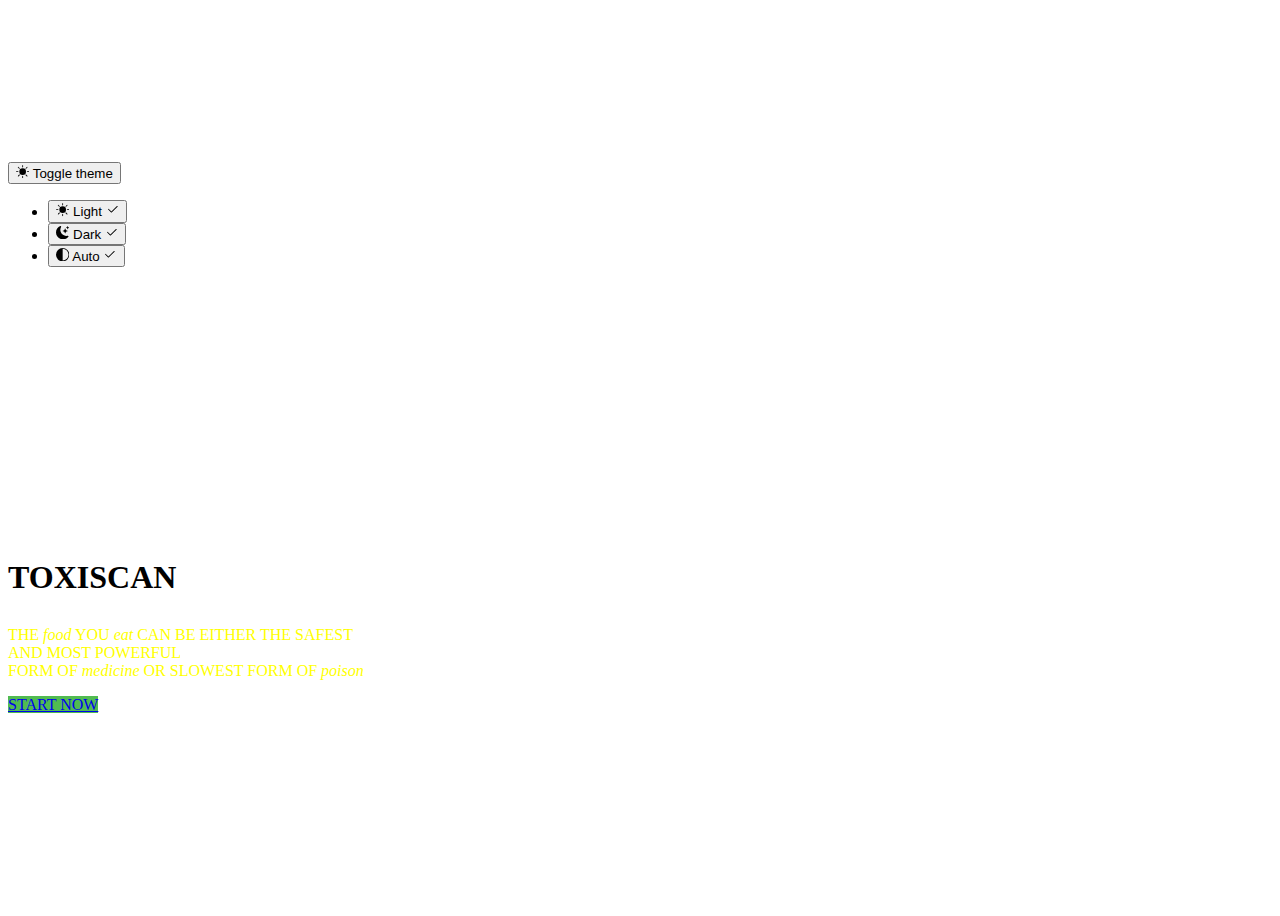
<file: ugh.html>
<!DOCTYPE html>
<html lang="en">
<head>
    <meta charset="UTF-8">
    <meta name="viewport" content="width=device-width, initial-scale=1.0">
    <title>TOXISCAN</title>
    <link href="https://cdn.jsdelivr.net/npm/bootstrap@5.2.3/dist/css/bootstrap.min.css" rel="stylesheet" integrity="sha384-rbsA2VBKQhggwzxH7pPCaAqO46MgnOM80zW1RWuH61DGLwZJEdK2Kadq2F9CUG65" crossorigin="anonymous">
</head>
<body>
    <div
    class="masthead"
    style="background-image: url('https://wallpaperscute.com/wp-content/uploads/2020/09/HD-Food-Backgrounds.jpg'); background-size: cover; min-height: 100vh; width: 100%;">

    <div 
        class="color-overlay d-flex;justify-content-center;align-items-center; position-fixed; width: 100%; " >
    </div>
    <body class="d-flex h-100 text-center text-bg-dark">
        <svg xmlns="http://www.w3.org/2000/svg" class="d-none">
          <symbol id="check2" viewBox="0 0 16 16">
            <path d="M13.854 3.646a.5.5 0 0 1 0 .708l-7 7a.5.5 0 0 1-.708 0l-3.5-3.5a.5.5 0 1 1 .708-.708L6.5 10.293l6.646-6.647a.5.5 0 0 1 .708 0z"></path>
          </symbol>
          <symbol id="circle-half" viewBox="0 0 16 16">
            <path d="M8 15A7 7 0 1 0 8 1v14zm0 1A8 8 0 1 1 8 0a8 8 0 0 1 0 16z"></path>
          </symbol>
          <symbol id="moon-stars-fill" viewBox="0 0 16 16">
            <path d="M6 .278a.768.768 0 0 1 .08.858 7.208 7.208 0 0 0-.878 3.46c0 4.021 3.278 7.277 7.318 7.277.527 0 1.04-.055 1.533-.16a.787.787 0 0 1 .81.316.733.733 0 0 1-.031.893A8.349 8.349 0 0 1 8.344 16C3.734 16 0 12.286 0 7.71 0 4.266 2.114 1.312 5.124.06A.752.752 0 0 1 6 .278z"></path>
            <path d="M10.794 3.148a.217.217 0 0 1 .412 0l.387 1.162c.173.518.579.924 1.097 1.097l1.162.387a.217.217 0 0 1 0 .412l-1.162.387a1.734 1.734 0 0 0-1.097 1.097l-.387 1.162a.217.217 0 0 1-.412 0l-.387-1.162A1.734 1.734 0 0 0 9.31 6.593l-1.162-.387a.217.217 0 0 1 0-.412l1.162-.387a1.734 1.734 0 0 0 1.097-1.097l.387-1.162zM13.863.099a.145.145 0 0 1 .274 0l.258.774c.115.346.386.617.732.732l.774.258a.145.145 0 0 1 0 .274l-.774.258a1.156 1.156 0 0 0-.732.732l-.258.774a.145.145 0 0 1-.274 0l-.258-.774a1.156 1.156 0 0 0-.732-.732l-.774-.258a.145.145 0 0 1 0-.274l.774-.258c.346-.115.617-.386.732-.732L13.863.1z"></path>
          </symbol>
          <symbol id="sun-fill" viewBox="0 0 16 16">
            <path d="M8 12a4 4 0 1 0 0-8 4 4 0 0 0 0 8zM8 0a.5.5 0 0 1 .5.5v2a.5.5 0 0 1-1 0v-2A.5.5 0 0 1 8 0zm0 13a.5.5 0 0 1 .5.5v2a.5.5 0 0 1-1 0v-2A.5.5 0 0 1 8 13zm8-5a.5.5 0 0 1-.5.5h-2a.5.5 0 0 1 0-1h2a.5.5 0 0 1 .5.5zM3 8a.5.5 0 0 1-.5.5h-2a.5.5 0 0 1 0-1h2A.5.5 0 0 1 3 8zm10.657-5.657a.5.5 0 0 1 0 .707l-1.414 1.415a.5.5 0 1 1-.707-.708l1.414-1.414a.5.5 0 0 1 .707 0zm-9.193 9.193a.5.5 0 0 1 0 .707L3.05 13.657a.5.5 0 0 1-.707-.707l1.414-1.414a.5.5 0 0 1 .707 0zm9.193 2.121a.5.5 0 0 1-.707 0l-1.414-1.414a.5.5 0 0 1 .707-.707l1.414 1.414a.5.5 0 0 1 0 .707zM4.464 4.465a.5.5 0 0 1-.707 0L2.343 3.05a.5.5 0 1 1 .707-.707l1.414 1.414a.5.5 0 0 1 0 .708z"></path>
          </symbol>
        </svg>
    
        <div class="dropdown position-fixed bottom-0 end-0 mb-3 me-3 bd-mode-toggle">
          <button class="btn btn-bd-primary py-2 dropdown-toggle d-flex align-items-center" id="bd-theme" type="button" aria-expanded="false" data-bs-toggle="dropdown" aria-label="Toggle theme (light)">
            <svg class="bi my-1 theme-icon-active" width="1em" height="1em"><use href="#sun-fill"></use></svg>
            <span class="visually-hidden" id="bd-theme-text">Toggle theme</span>
          </button>
          <ul class="dropdown-menu dropdown-menu-end shadow" aria-labelledby="bd-theme-text">
            <li>
              <button type="button" class="dropdown-item d-flex align-items-center active" data-bs-theme-value="light" aria-pressed="true">
                <svg class="bi me-2 opacity-50" width="1em" height="1em"><use href="#sun-fill"></use></svg>
                Light
                <svg class="bi ms-auto d-none" width="1em" height="1em"><use href="#check2"></use></svg>
              </button>
            </li>
            <li>
              <button type="button" class="dropdown-item d-flex align-items-center" data-bs-theme-value="dark" aria-pressed="false">
                <svg class="bi me-2 opacity-50" width="1em" height="1em"><use href="#moon-stars-fill"></use></svg>
                Dark
                <svg class="bi ms-auto d-none" width="1em" height="1em"><use href="#check2"></use></svg>
              </button>
            </li>
            <li>
              <button type="button" class="dropdown-item d-flex align-items-center" data-bs-theme-value="auto" aria-pressed="false">
                <svg class="bi me-2 opacity-50" width="1em" height="1em"><use href="#circle-half"></use></svg>
                Auto
                <svg class="bi ms-auto d-none" width="1em" height="1em"><use href="#check2"></use></svg>
              </button>
            </li>
          </ul>
          <!-- <form class="d-flex" role="search">
            <button class="btn btn-outline-success" type="button" id="signoutbutton">Sign Out</button>
          </form> -->
        </div>
    
        
    <div class="cover-container d-flex w-100 h-100 p-3 mx-auto flex-column">
    
      <main class="px-3">
        <h1 style="padding-top: 270px;padding-right: 35px;">TOXISCAN</h1>
        <p class="lead" style="margin-top: 30px;color: yellow;">THE <i>food</i> YOU <i>eat</i> CAN BE EITHER THE SAFEST<br> AND MOST POWERFUL<br> FORM OF <i>medicine</i> OR SLOWEST FORM OF <i>poison</i></p>
        <!-- <p class="lead" style="position: absolute; font-size: 18px; color:yellow;margin-left: 510px;">THE <i>food</i> YOU <i>eat</i> CAN BE EITHER THE <br>SAFEST AND MOST POWERFUL<br> FORM OF <i>medicine</i> OR SLOWEST FORM OF <i>poison</i></p>
        <p class="lead"> -->
          <a href="index.html" class="btn btn-lg btn-light fw-bold border-white" style="margin-top: 30px;margin-right: 15px;background-color: rgb(81, 187, 81);">START NOW</a>
        </p>
      </main>
    
      <!-- <footer class="mt-auto text-white-50">
        <p>Cover template for <a href="https://getbootstrap.com/" class="text-white">Bootstrap</a>, by <a href="https://twitter.com/mdo" class="text-white">@mdo</a>.</p>
      </footer> -->
    </div>
</div>

<!-- <script>
    let UserCreds = JSON.parse(sessionStorage.getItem("user-creds"));
    let UserInfo = JSON.parse(sessionStorage.getItem("user-info"));

    let MsgHead = document.getElementById('msg');
    let GreetHead = document.getElementById('greet');
    let SignoutBtn = document.getElementById('signoutbutton');

    let Signout = ()=>{
        sessionStorage.removeItem("user-creds");
        sessionStorage.removeItem("user-info");
        window.location.href = 'login.html'

    }

    let CheckCred = () => {
        if(!sessionStorage.getItem("user-creds"))
        window.location.href = 'login.html'
        else{
            
         MsgHead.innerText = `user with email "${UserCreds.email}" logged in `;
         GreetHead.innerText = `welcome ${UserInfo.firstname + " " + UserInfo.lastname}!`;
        }
    }

    window.addEventListener('load', CheckCred);
    SignoutBtn.addEventListener('click', Signout);
 </script>


    <script src="/docs/5.3/dist/js/bootstrap.bundle.min.js" integrity="sha384-YvpcrYf0tY3lHB60NNkmXc5s9fDVZLESaAA55NDzOxhy9GkcIdslK1eN7N6jIeHz" crossorigin="anonymous"></script>
    <script>
      console.log("hello");
    </script> -->
        
    
    </body>
</html>
</file>
